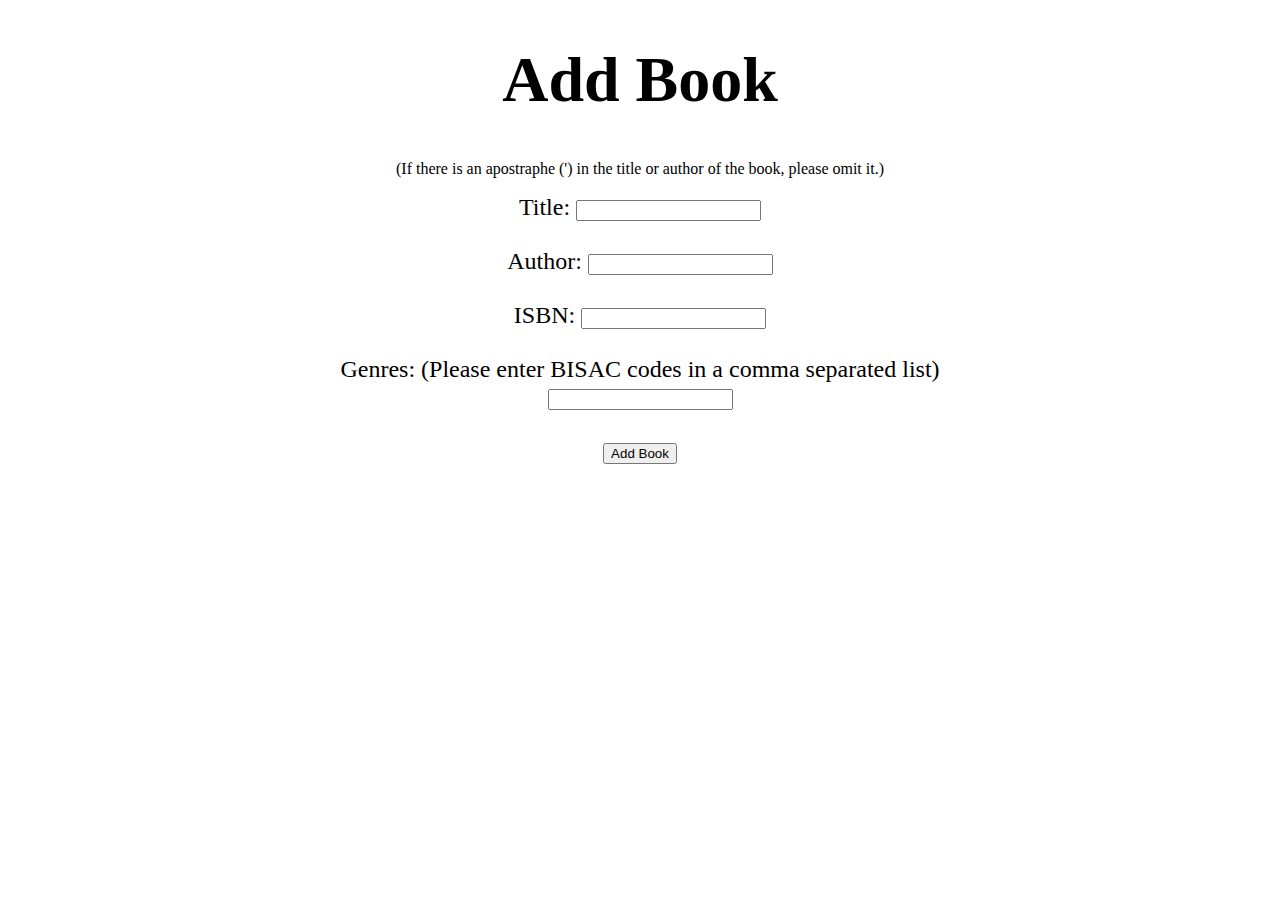
<file: addBook.html>
<!DOCTYPE html>
<html lang="en">
<head>
    <meta charset="UTF-8">
    <meta http-equiv="X-UA-Compatible" content="IE=edge">
    <meta name="viewport" content="width=device-width, initial-scale=1.0">
    <title>Document</title>
</head>
<style>
    h1{
        text-align: center;
        font-size: 4em;
    }

    .container{
        text-align: center;
        font-size: 1.5em;
    }

    iframe{
        border-style: none;
        height: 50px;
    }
    
</style>
<body>
    <h1>Add Book</h1>
    <p style="text-align: center; margin: none;">(If there is an apostraphe (') in the title or author of the book, please omit it.)</p>
    <div class="container">
        <form action="php/addBook.php" method="post" target="error" novalidate>
            <label for="title">Title: </label>
            <input name="title" type="text">
            <br>
            <br>
            <label for="author">Author: </label>
            <input name="author" type="text">
            <br>
            <br>
            <label for="ISBN">ISBN: </label>
            <input name="ISBN" type="text" maxlength="13">
            <br>
            <br>
            <label for="genres">Genres: (Please enter BISAC codes in a comma separated list)</label><br>
            <input name="genres" type="text">
            <br>
            <br>
            <input type="submit" value="Add Book">
            <br>
            <br>
        </form>
        <iframe name="error", src="php/addBook.php"></iframe>
    </div>
</body>
</html>
</file>
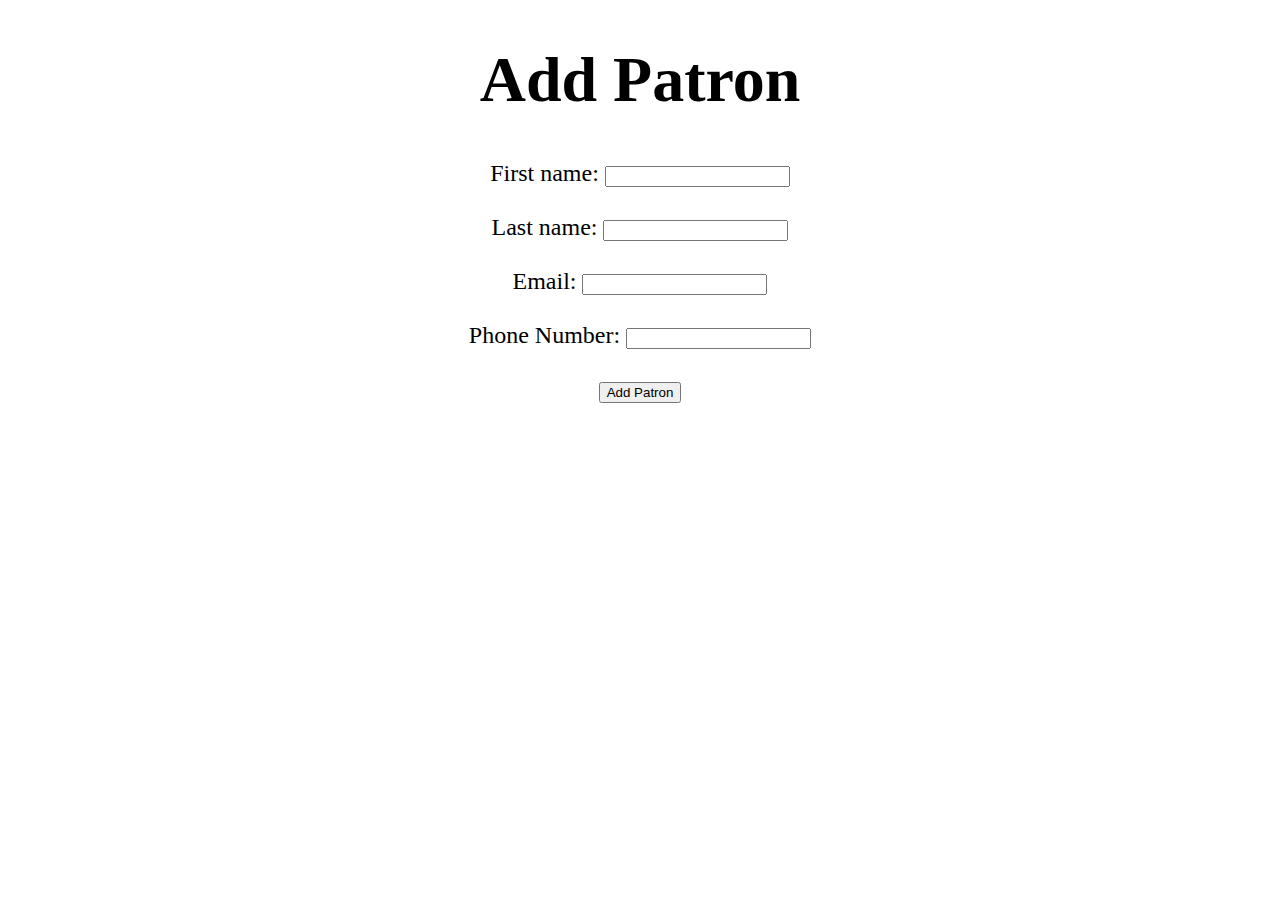
<file: addPatron.html>
<!DOCTYPE html>
<html lang="en">
<head>
    <meta charset="UTF-8">
    <meta http-equiv="X-UA-Compatible" content="IE=edge">
    <meta name="viewport" content="width=device-width, initial-scale=1.0">
</head>
<style>
    h1{
        text-align: center;
        font-size: 4em;
    }

    .container{
        text-align: center;
        font-size: 1.5em;
    }

    iframe{
        border-style: none;
        /*height: 50px;*/
    }
    
</style>
<body>
    <h1>Add Patron</h1>
    <div class="container">
        <form action="php/addPatron.php" method="post" target="error" novalidate>
            <label for="firstName">First name: </label>
            <input name="firstName" type="text">
            <br>
            <br>
            <label for="lastName">Last name: </label>
            <input name="lastName" type="text">
            <br>
            <br>
            <label for="email">Email: </label>
            <input name="email" type="email">
            <br>
            <br>
            <label for="phone">Phone Number: </label>
            <input name="phone" type="text">
            <br>
            <br>
            <input type="submit" value="Add Patron">
            <br>
            <br>
        </form>
        <iframe name="error" src="php/addPatron.php"></iframe>
    </div>
</body>
</html>
</file>
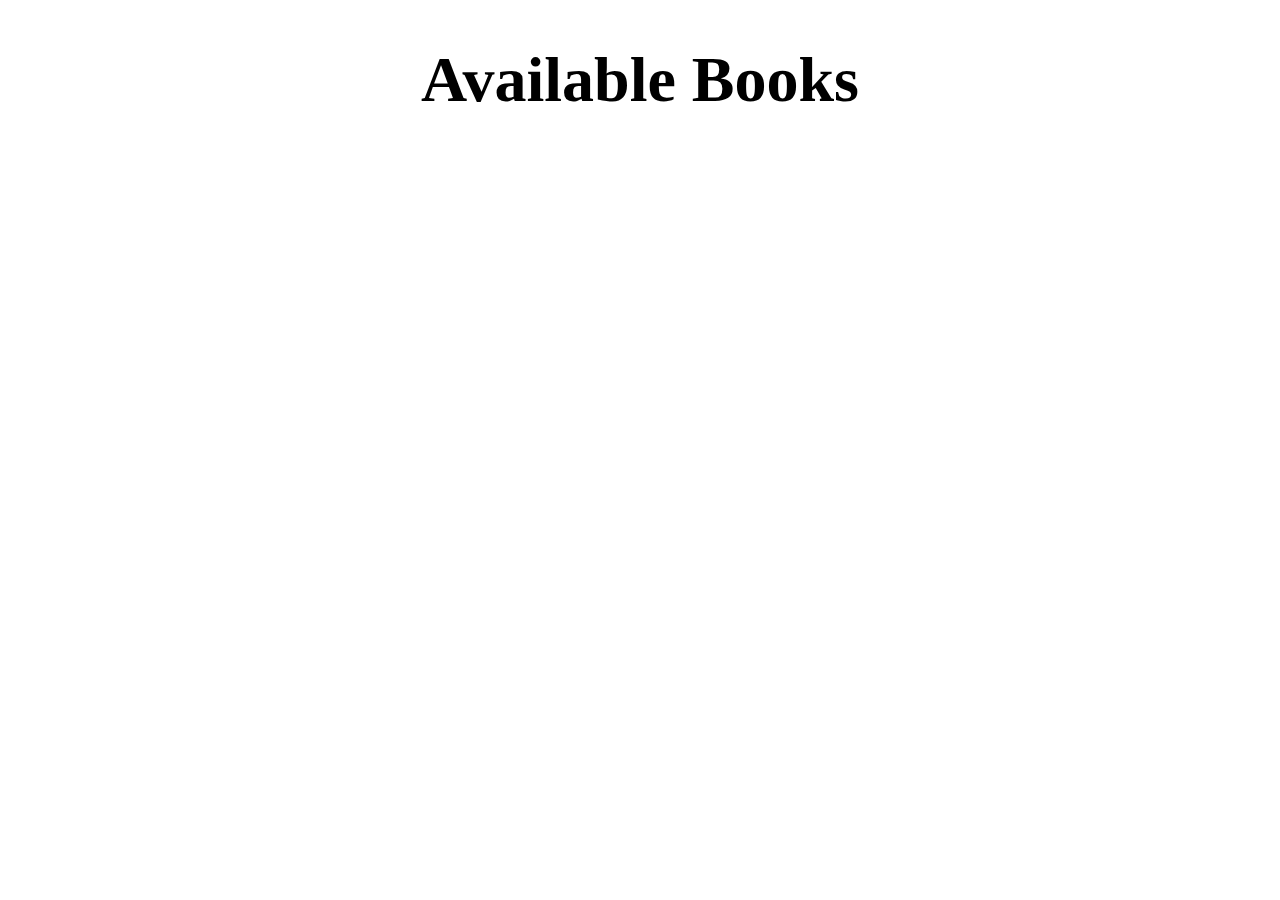
<file: availableBooks.html>
<!DOCTYPE html>
<html lang="en">
<head>
    <meta charset="UTF-8">
    <meta http-equiv="X-UA-Compatible" content="IE=edge">
    <meta name="viewport" content="width=device-width, initial-scale=1.0">
    <title>Document</title>
</head>
<style>
    h1{
        text-align: center;
        font-size: 4em;
    }
    iframe{
        border-style: none;
        width: 96%;
        height: 75vh;
    }
</style>
<body>
    <h1>Available Books</h1>
    <iframe src="php/displayBooks.php"></iframe>
</body>
</html>
</file>
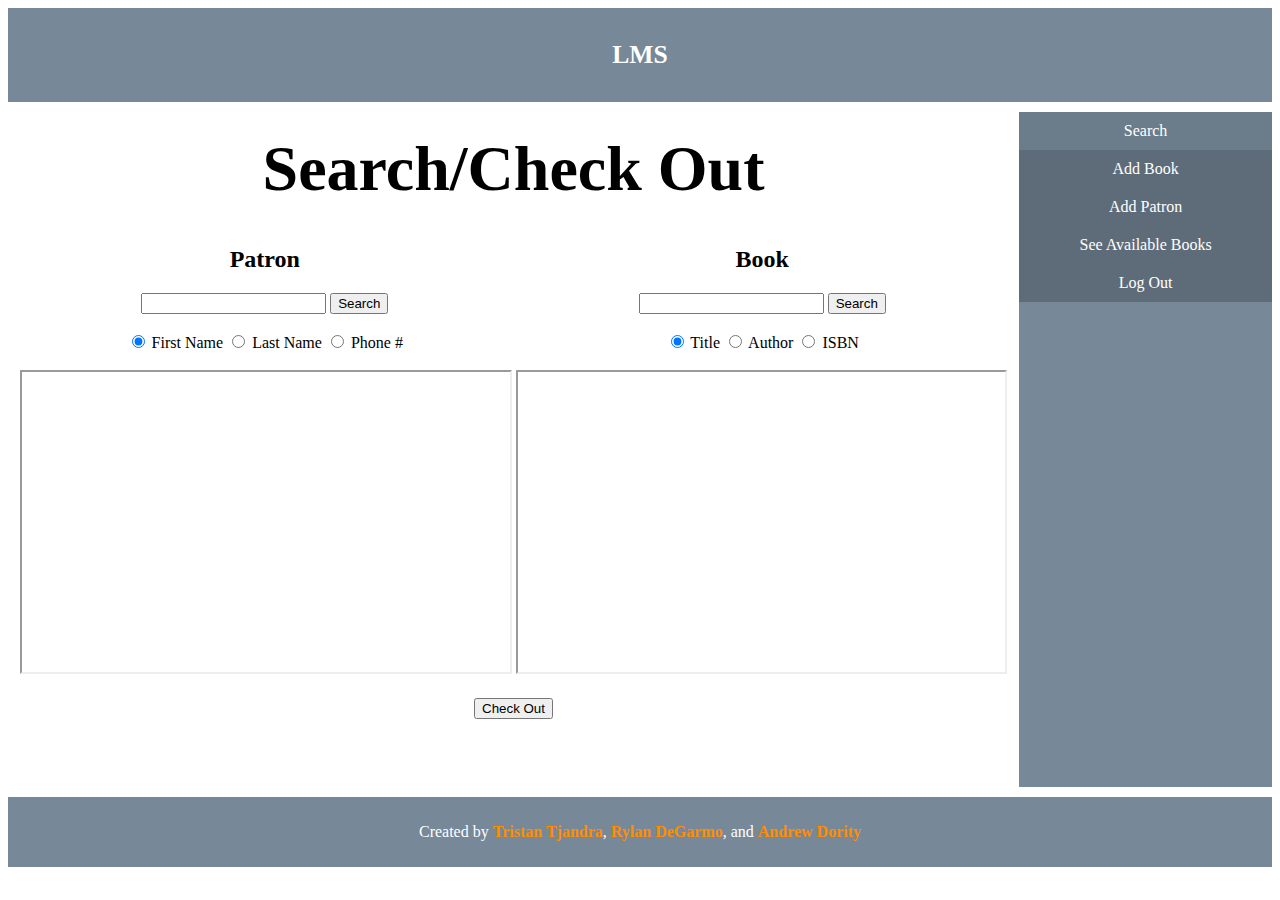
<file: base.html>
<!DOCTYPE html>
<html>
    <head>
        <link rel="stylesheet" type="text/css" href="./styles.css">
        <script src="changePage.js"></script>
    </head>
    <body>
        <header>
            <h1>LMS</h1>
        </header>

        <div style="overflow: auto;padding: 10px 0;">
            <iframe id="form" src="search.html"></iframe> <!-- set default page here -->
            <nav>
                <a id= "search" href="#search">Search</a>
                <a id= "addBook" href="#addBook">Add Book</a>
                <a id= "addPatron" href="#addPatron">Add Patron</a>
                <a id= "availableBooks" href="#availableBook">See Available Books</a>
                <a id= "logOut" href="#logOut">Log Out</a>
            </nav>
        </div>

        <footer>
            <p>Created by <span>Tristan Tjandra</span>, <span>Rylan DeGarmo</span>, and <span>Andrew Dority</span></p>
        </footer>
    </body>
</html>
</file>
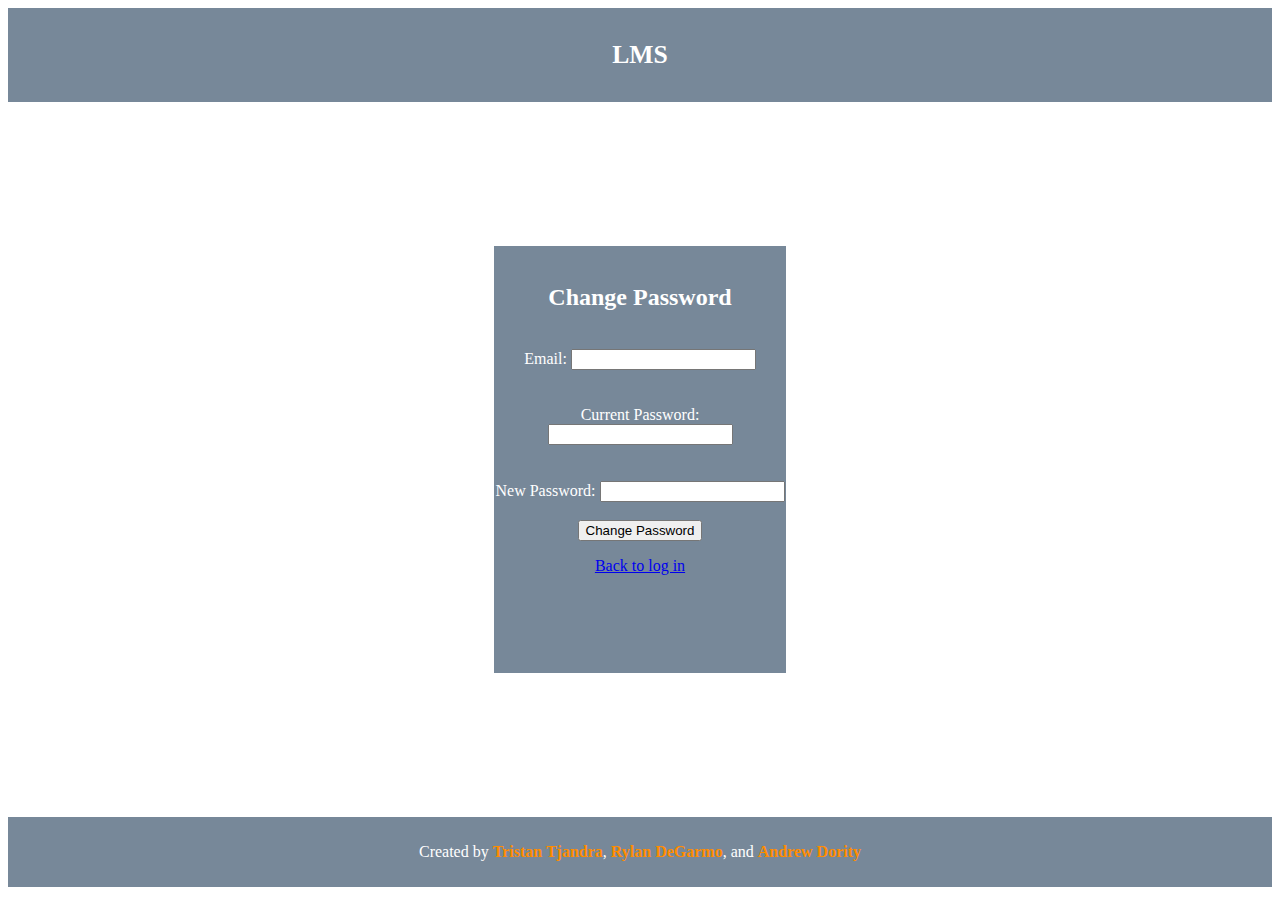
<file: changePassword.html>
<!DOCTYPE html>
<html>
    <head>
        <link rel="stylesheet" type="text/css" href="./styles.css">
        <style>
            div {
                padding: 16vh 38vw;
            }

            form {
                color: white;
                background-color: lightslategray;
                text-align: center;
            }
            
            iframe{
                border-style: none;
                height: 60px;
            }
        </style>
    </head>
    <body>
        <header>
            <h1>LMS</h1>
        </header>
        <div>
            <form action="php/changePassword.php" method="post" target="error" novalidate>
                <br>
                <h2>Change Password</h2><br>
                <label for="email">Email: </label>
                <input type="email" name="email"><br><br><br>
                <label for="currentPassword">Current Password: </label>
                <input type="password" name="currentPassword"><br><br><br>
                <label for="newPassword">New Password: </label>
                <input type="password" name="newPassword"><br><br>
                <input type="submit" value="Change Password">
                <p><a href="logIn.html">Back to log in</a></p>
                <br>
                <iframe name="error" src="php/changePassword.php"></iframe>
            </form>
        </div>
        <footer>
            <p>Created by <span>Tristan Tjandra</span>, <span>Rylan DeGarmo</span>, and <span>Andrew Dority</span></p>
        </footer>
    </body>
</html>
</file>
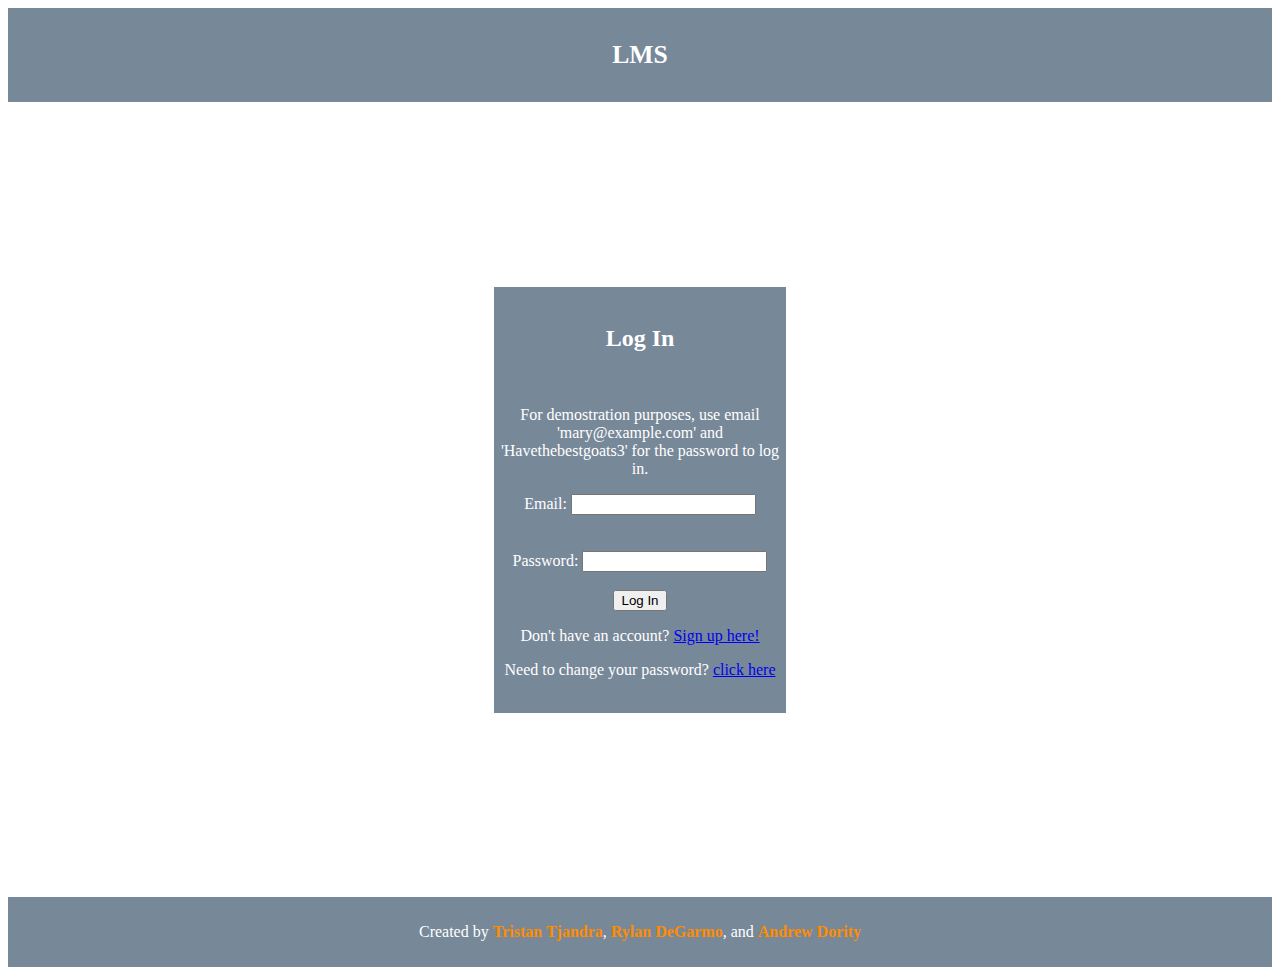
<file: logIn.html>
<!DOCTYPE html>
<html>
    <head>
        <link rel="stylesheet" type="text/css" href="./styles.css">
        <style>
            div {
                padding: 20.5vh 38vw;
            }
            
            form {
                color: white;
                background-color: lightslategray;
                text-align: center;
            }
        </style>
    </head>
    <body>
        <header>
            <h1>LMS</h1>
        </header>
        <div>
            <form action="php/logIn.php" method="post" novalidate>
                <br>
                <h2>Log In</h2><br>
		<p>For demostration purposes, use email 'mary@example.com' and 'Havethebestgoats3' for the password to log in.</p>
                <label for="email">Email: </label>
                <input type="email" name="email"><br><br><br>
                <label for="password">Password: </label>
                <input type="password" name="password"><br><br>
                <input type="submit" value="Log In">
                <p>Don't have an account? <a href="signUp.html">Sign up here!</a></p>
                <p>Need to change your password? <a href="changePassword.html">click here</a></p>
                <br>
            </form>
        </div>
        <footer>
            <p>Created by <span>Tristan Tjandra</span>, <span>Rylan DeGarmo</span>, and <span>Andrew Dority</span></p>
        </footer>
    </body>
</html>
</file>
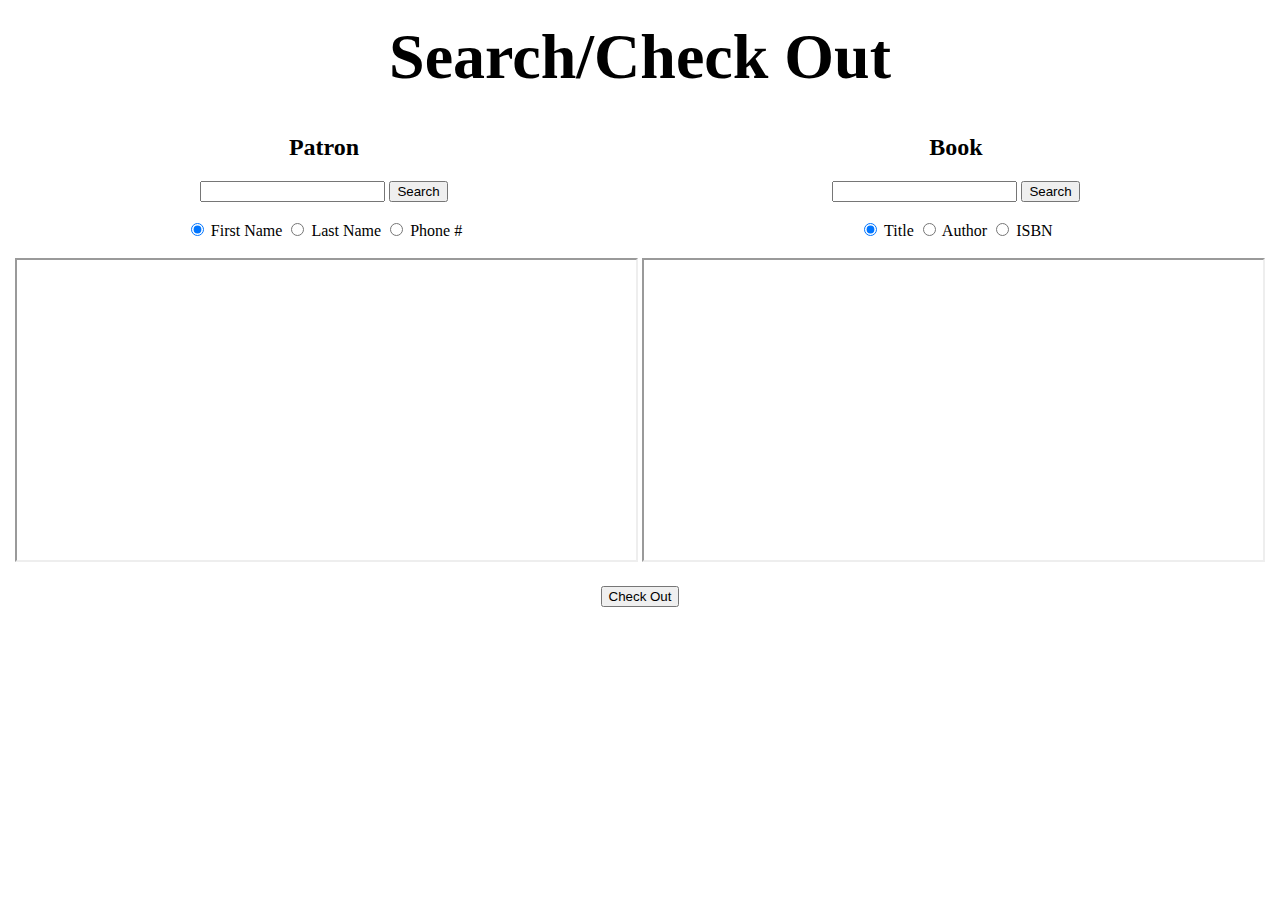
<file: search.html>
<!DOCTYPE html>
<html>
<head>
    <meta charset="UTF-8">
    <meta http-equiv="X-UA-Compatible" content="IE=edge">
    <meta name="viewport" content="width=device-width, initial-scale=1.0">
</head>
<style>
    h1{
        text-align: center;
        font-size: 4em;
        margin: 20px;
    }

    .container{
        text-align: center;
    }

    iframe{
        width: 49%;
        height: 300px;
    }
    iframe.message{
        width: 100%;
        height: 50px;
        border-style: none;
    }

    .search{
        float: left;
        width: 50%;
    }
    .submit{
        text-align: center;
        margin: 20px 0;
    }
    
</style>
<script src="selection.js"></script>
<body>
    <h1>Search/Check Out</h1>
    <div class="container">
        <form class="search" action="php/searchPatron.php" method="post" target="patronResults"> <!-- Patron -->
            <h2>Patron</h2>
            <input type="text" name="search">
            <input type="submit" value="Search"><br><br>
            <div class="patronOptions">
                <input type="radio" name="option" value="firstName" checked>
                <label for="firstName">First Name</label>
                <input type="radio" name="option" value="lastName">
                <label for="lastName">Last Name</label>
                <input type="radio" name="option" value="phone">
                <label for="phone">Phone #</label>
            </div><br>
        </form>

        <form class="search" action="php/searchBook.php" method="post" target="bookResults"> <!-- Book -->
            <h2>Book</h2>
            <input type="text" name="search">
            <input type="submit" value="Search"><br><br>
            <div class="bookOptions">
                <input type="radio" name="option" value="title" checked>
                <label for="title">Title</label>
                <input type="radio" name="option" value="author">
                <label for="author">Author</label>
                <input type="radio" name="option" value="ISBN">
                <label for="ISBN">ISBN</label>
            </div><br>
        </form>
        <iframe name="patronResults" src="php/searchPatron.php"></iframe>
        <iframe name="bookResults" src="php/searchBook.php"></iframe>

    </div>
    <div>
        <form class="submit" action="php/checkOut.php" method="post" target="message">
            <input id="patronValue" type="hidden" name="patron">
            <input id="bookValue" type="hidden" name="book">
            <input type="submit" value="Check Out">
        </form>
        <iframe class="message" name="message" src="php/checkOut.php"></iframe>
    </div>
</body>
</html>
</file>
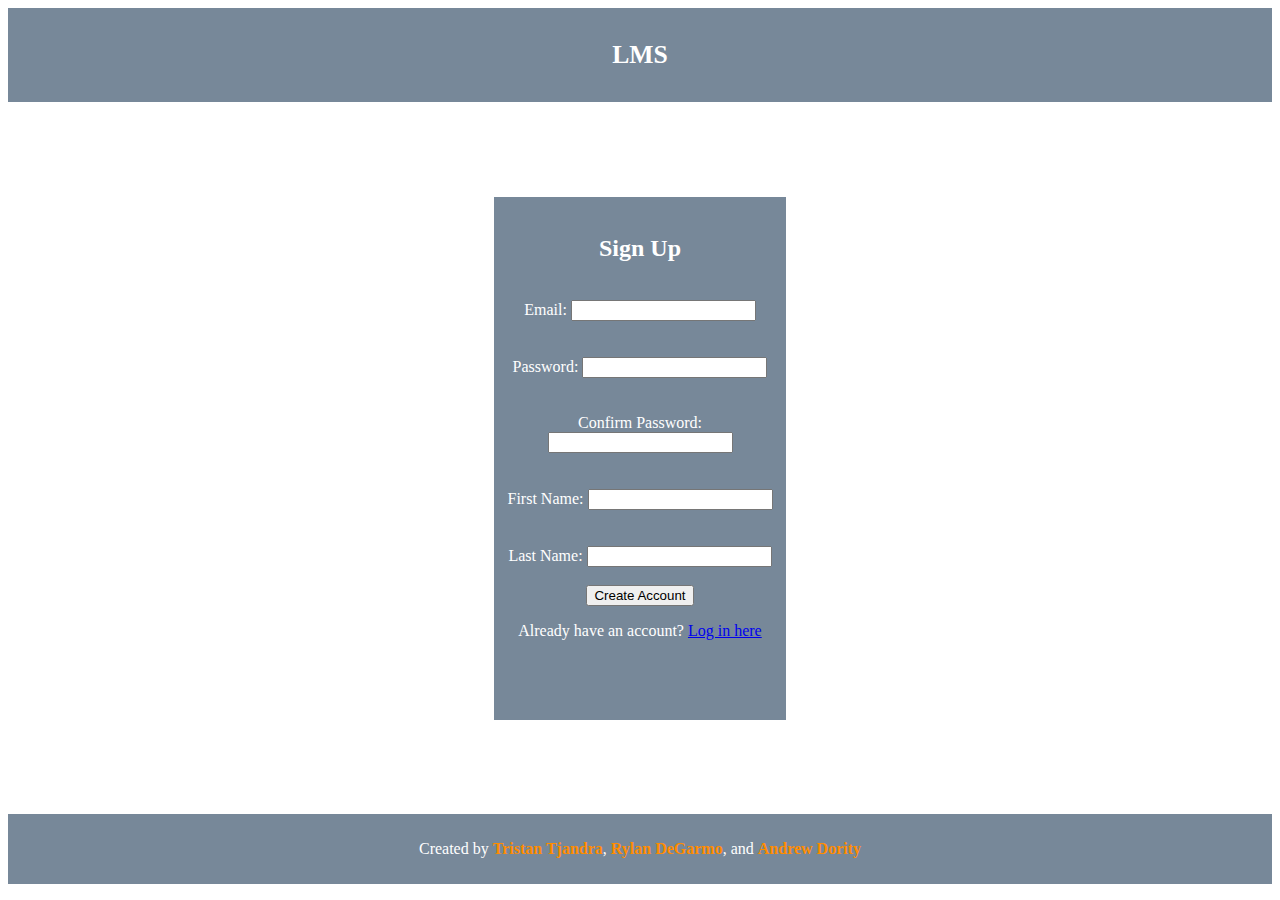
<file: signUp.html>
<!DOCTYPE html>
<html>
    <head>
        <link rel="stylesheet" type="text/css" href="styles.css">
        <style>
            div {
                padding: 10.5vh 38vw;
            }
            form {
                color: white;
                background-color: lightslategray;
                text-align: center;
            }
            iframe{
                border-style: none;
                height: 60px;
            }
        </style>
    </head>
    <body>
        <header>
            <h1>LMS</h1>
        </header>
        <div>
            <form action="php/signUp.php" method="post" target="error" novalidate>
                <br><h2>Sign Up</h2><br>

                <label for="email">Email: </label>
                <input type="email" name="email"><br><br><br>

                <label for="password">Password: </label>
                <input type="password" name="password"><br><br><br>

                <label for="passwordConfirmation">Confirm Password: </label>
                <input type="password" name="passwordConfirmation"><br><br><br>

                <label for="firstName">First Name: </label>
                <input type="text" name="firstName"><br><br><br>

                <label for="lastName">Last Name: </label>
                <input type="text" name="lastName"><br><br>

                <input id="submit" type="submit" value="Create Account">
                <p>Already have an account? <a href="logIn.html">Log in here</a></p>

                <iframe name="error" src="php/signUp.php"></iframe>
                <br>
            </form>
        </div>
        <footer>
            <p>Created by <span>Tristan Tjandra</span>, <span>Rylan DeGarmo</span>, and <span>Andrew Dority</span></p>
        </footer>

    </body>
</html>
</file>
<file: styles.css>
header {
    background-color: lightslategray;
    padding: 15px 0;
    text-align: center;
    color: white;
    font-size: 1vw;
}
iframe#form {
    float: left;
    border-style: none;
    width: 80%;
    height: 75vh;
    overflow: scroll;
}
nav {
    background-color: lightslategray;
    float: left;
    width: 20%;
    color: white;
    text-align: center;
    height: 75vh;
    overflow:hidden;
}
:root { /* root variable to be changed in js script */
    --bg-var: rgb(94, 108, 122);
}
nav a {
    display: block;
    text-decoration: none;
    color: white;
    padding: 10px;
}
nav a:link {
    background-color: var(--bg-var);
}
nav a:hover {
    background-color: rgb(107, 124, 139);
    color: rgb(235, 235, 235);
}
footer {
    background-color: lightslategray;
    text-align: center;
    color: white;
    padding: 10px;
}
span {
    color: darkorange;
    font-weight: bold;
}
</file>
